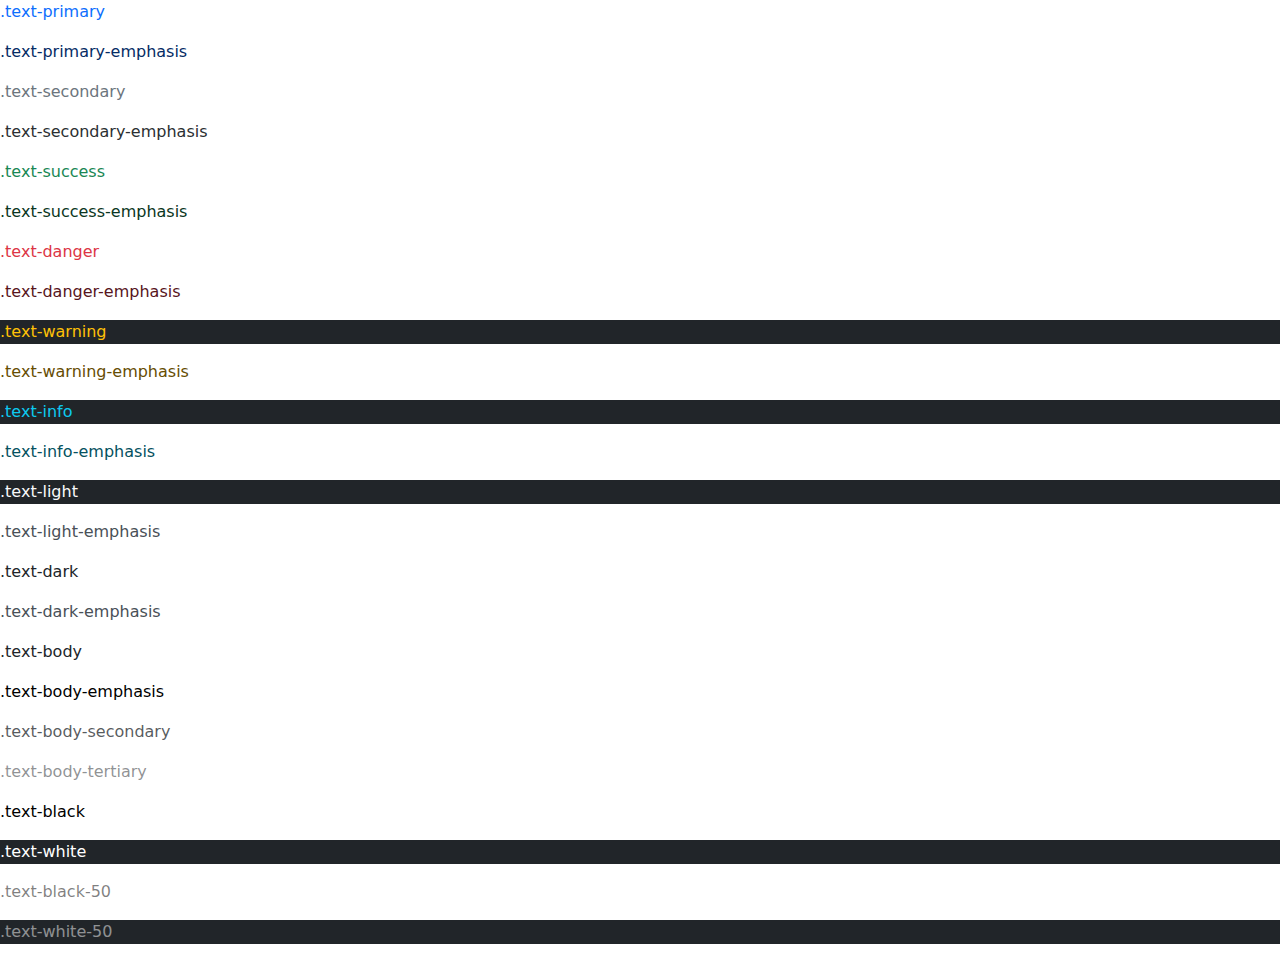
<file: bootstrapcolors.html>
<!DOCTYPE html>
<html lang="en">

<head>
    <meta charset="UTF-8">
    <meta name="viewport" content="width=device-width, initial-scale=1.0">
    <link rel="stylesheet" href="bootstrap.min.css">
    <title>Document</title>
</head>

<body>
    <p class="text-primary">.text-primary</p>
    <p class="text-primary-emphasis">.text-primary-emphasis</p>
    <p class="text-secondary">.text-secondary</p>
    <p class="text-secondary-emphasis">.text-secondary-emphasis</p>
    <p class="text-success">.text-success</p>
    <p class="text-success-emphasis">.text-success-emphasis</p>
    <p class="text-danger">.text-danger</p>
    <p class="text-danger-emphasis">.text-danger-emphasis</p>
    <p class="text-warning bg-dark">.text-warning</p>
    <p class="text-warning-emphasis">.text-warning-emphasis</p>
    <p class="text-info bg-dark">.text-info</p>
    <p class="text-info-emphasis">.text-info-emphasis</p>
    <p class="text-light bg-dark">.text-light</p>
    <p class="text-light-emphasis">.text-light-emphasis</p>
    <p class="text-dark bg-white">.text-dark</p>
    <p class="text-dark-emphasis">.text-dark-emphasis</p>

    <p class="text-body">.text-body</p>
    <p class="text-body-emphasis">.text-body-emphasis</p>
    <p class="text-body-secondary">.text-body-secondary</p>
    <p class="text-body-tertiary">.text-body-tertiary</p>

    <p class="text-black bg-white">.text-black</p>
    <p class="text-white bg-dark">.text-white</p>
    <p class="text-black-50 bg-white">.text-black-50</p>
    <p class="text-white-50 bg-dark">.text-white-50</p>






    <script src="./bootstrap.bundle.min.js"></script>
</body>

</html>
</file>
